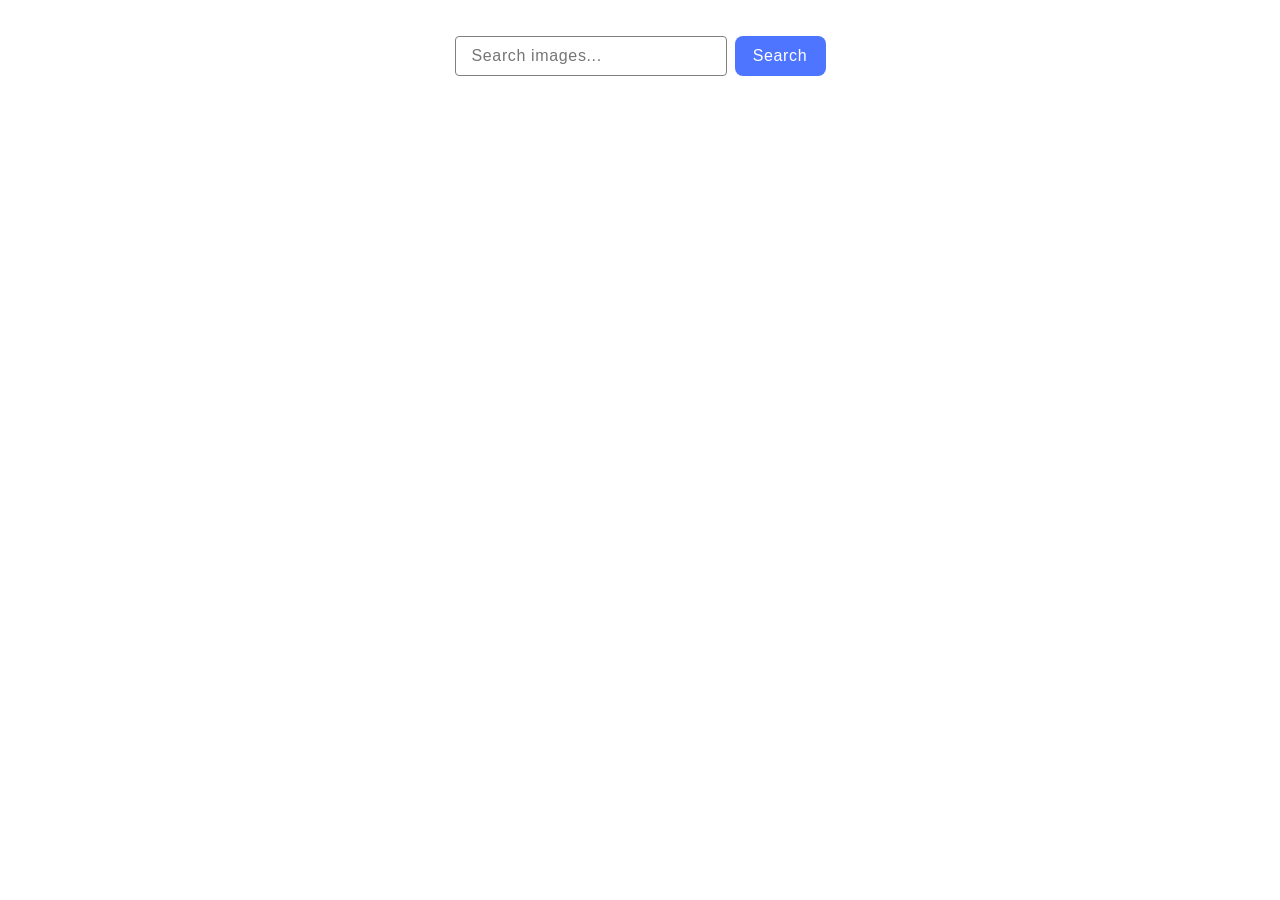
<file: src/index.html>
<!DOCTYPE html>
<html lang="en">
  <head>
    <meta charset="UTF-8" />
    <link rel="icon" type="image/svg+xml" href="/favicon.svg" />
    <meta name="viewport" content="width=device-width, initial-scale=1.0" />
    <title>goit-js-hw-11</title>
    <link rel="stylesheet" href="./css/styles.css" />
  </head>
  <body>
    <main>
      <form class="form">
        <div class="form-group">
          <label>
            <input type="text" name="search" placeholder="Search images..." />
          </label>
          <button type="submit">Search</button>
        </div>
      </form>
      <span class="loader hidden">L &nbsp; ading</span>
      <ul class="gallery"></ul>
    </main>
    <script type="module" src="./main.js"></script>
  </body>
</html>
</file>
<file: src/css/styles.css>
/**
  |============================
  | include css partials with
  | default @import url()
  |============================
*/
/* Common styles */
@import url('./reset.css');
@import url('./base.css');

.loader {
  display: inline-block;
  font-size: 48px;
  font-family: Arial, Helvetica, sans-serif;
  font-weight: bold;
  color: #4e75ff;
  position: relative;
  margin: auto;
  margin-top: 32px;
  margin-left: 58px;
}

.loader::before {
  content: '';
  position: absolute;
  left: 34px;
  bottom: 8px;
  width: 30px;
  height: 30px;
  border-radius: 50%;
  border: 5px solid #fff;
  border-bottom-color: #4e75ff;
  box-sizing: border-box;
  animation: rotation 0.6s linear infinite;
}

@keyframes rotation {
  0% {
    transform: rotate(0deg);
  }

  100% {
    transform: rotate(360deg);
  }
}

/* hidden */
.hidden {
  display: none;
}


.form {
  margin-top: 36px;
  margin-left: auto;
  display: flex;
  align-items: flex-start;
  justify-content: center;
  flex-direction: row;
}

.form-group {
  display: flex;
  gap: 8px;
}

.form input {
  width: 272px;
  height: 40px;
  box-sizing: border-box;
  padding-top: 8px;
  padding-bottom: 8px;
  padding-left: 16px;
  border-radius: 4px;
  border: 1px solid #808080;
  font-weight: 400;
  font-size: 16px;
  line-height: 1.5;
  letter-spacing: 0.04em;
  color: #808080;
}

.form button {
  display: flex;
  align-items: center;
  justify-content: center;
  flex-direction: row;
  gap: 10px;
  border-radius: 8px;
  padding: 8px 16px;
  width: 91px;
  height: 40px;
  background: #4e75ff;
  font-weight: 500;
  font-size: 16px;
  line-height: 1.5;
  letter-spacing: 0.04em;
  color: #fff;
  border: none;
}

.form button:hover {
  background: #6c8cff;
  cursor: pointer;
}

.form input:hover {
  border: 1px solid #000000;
}

.form input:focus {
  outline: 1px solid #4e75ff;
  border: none;
}

.gallery {
  display: grid;
  grid-template-columns: repeat(3, 360px);
  grid-template-rows: auto;
  gap: 24px;
  margin: 32px auto;
  justify-content: center;
  box-sizing: border-box;
}

.gallery-link {
  display: flex;
  flex-direction: column;
}

.gallery-image {
  height: 152px;
  width: 100%;
  object-fit: cover;
}

.gallery-info {
  display: flex;
  flex-direction: row;
  justify-content: space-around;
  box-sizing: border-box;
  border-bottom: 1px solid #808080;
  border-left: 1px solid #808080;
  border-right: 1px solid #808080;
}

.gallery-stats {
  display: flex;
  flex-direction: column;
  align-items: center;
  padding: 4px 0;
}

.gallery-stat-label {
  font-weight: 600;
  font-size: 12px;
  line-height: 1.33333;
  letter-spacing: 0.04em;
  color: #2e2f42;
}

.gallery-stat-value {
  font-weight: 400;
  font-size: 12px;
  line-height: 2;
  letter-spacing: 0.04em;
  color: #2e2f42;
}
</file>
